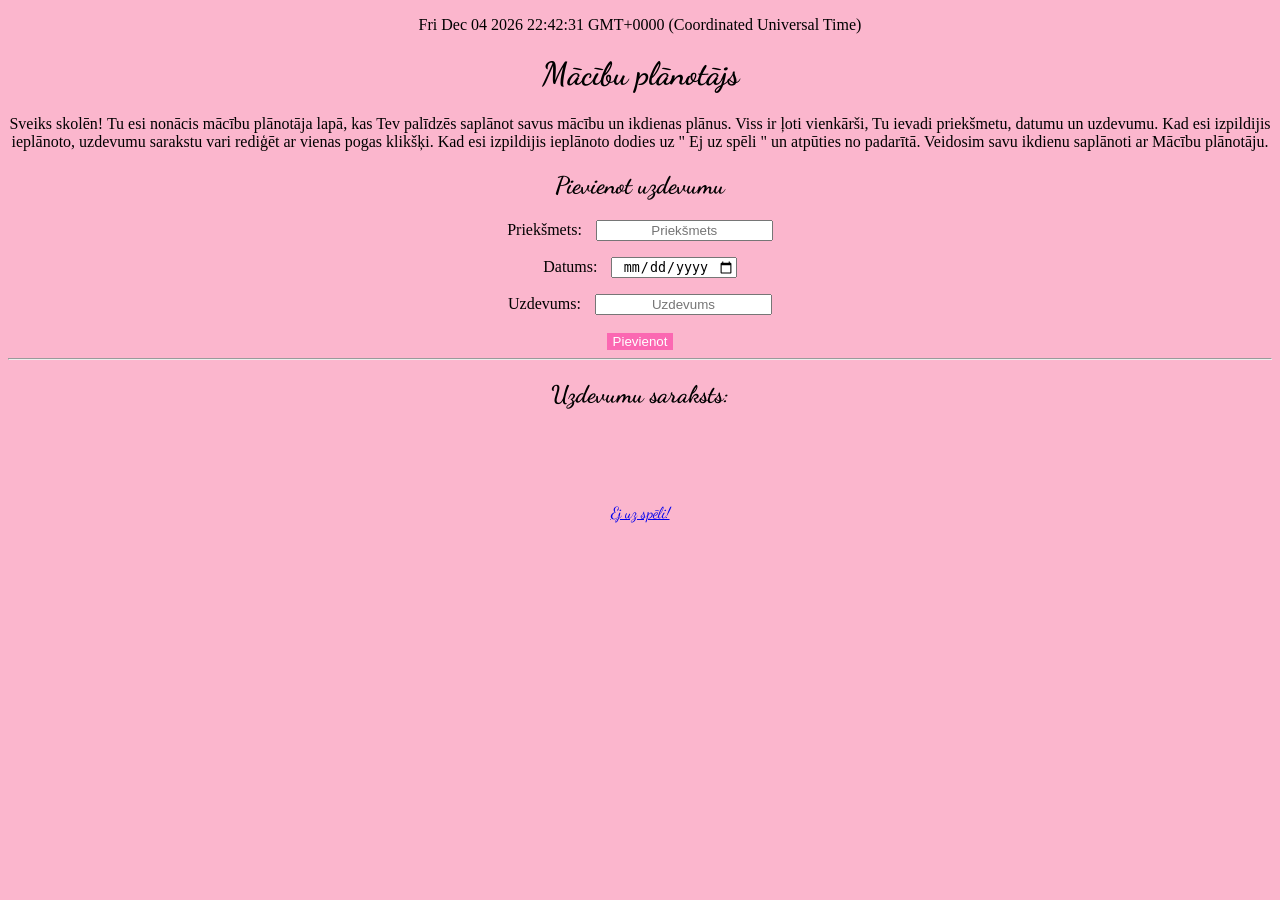
<file: index.html>
<!DOCTYPE html>
<html lang="en">
<head>
    <meta charset="UTF-8">
    <meta name="viewport" content="width=device-width, initial-scale=1.0">
    <title>Document</title>
    <link rel="stylesheet" href="style.css">
<link rel="stylesheet" href="style.css">


   <link rel="preconnect" href="https://fonts.googleapis.com">
    <link rel="preconnect" href="https://fonts.gstatic.com" crossorigin>
    <link href="https://fonts.googleapis.com/css2?family=Dancing+Script:wght@400;500;600;700&display=swap" rel="stylesheet">

    <link rel="stylesheet" href="https://cdnjs.cloudflare.com/ajax/libs/font-awesome/6.5.1/css/all.min.css">

</head>
<body>
    
    
<p id="izvade"></p>
<h1>Mācību plānotājs</h1>
<p>Sveiks skolēn! Tu esi nonācis mācību plānotāja lapā, kas Tev palīdzēs saplānot savus mācību un ikdienas plānus. Viss ir ļoti vienkārši, Tu ievadi priekšmetu, datumu un uzdevumu. Kad esi izpildijis ieplānoto, uzdevumu sarakstu vari rediģēt ar vienas pogas klikšķi. Kad esi izpildijis ieplānoto dodies uz " Ej uz spēli " un atpūties no padarītā. Veidosim savu ikdienu saplānoti ar Mācību plānotāju.</p>

<h2>Pievienot uzdevumu</h2>
<div class="forma">
    <p>Priekšmets:
        <input id="Priekšmets" placeholder="Priekšmets">
      </p>
    <p>Datums:
        <input id="Datums" type="date" >
    </p>

    <p>Uzdevums:
        <input id="Uzdevums" placeholder="Uzdevums">
    </p>
    <button onclick="pievienot()">Pievienot</button>
</div>
 
<hr>
<h2>Uzdevumu saraksts:</h2>

<ul id="saraksts"></ul>

<br><br>
<a href="Kopsavilkums.html">Ej uz spēli!</a>



<script src="script.js"></script>
</body>
</html>
</file>
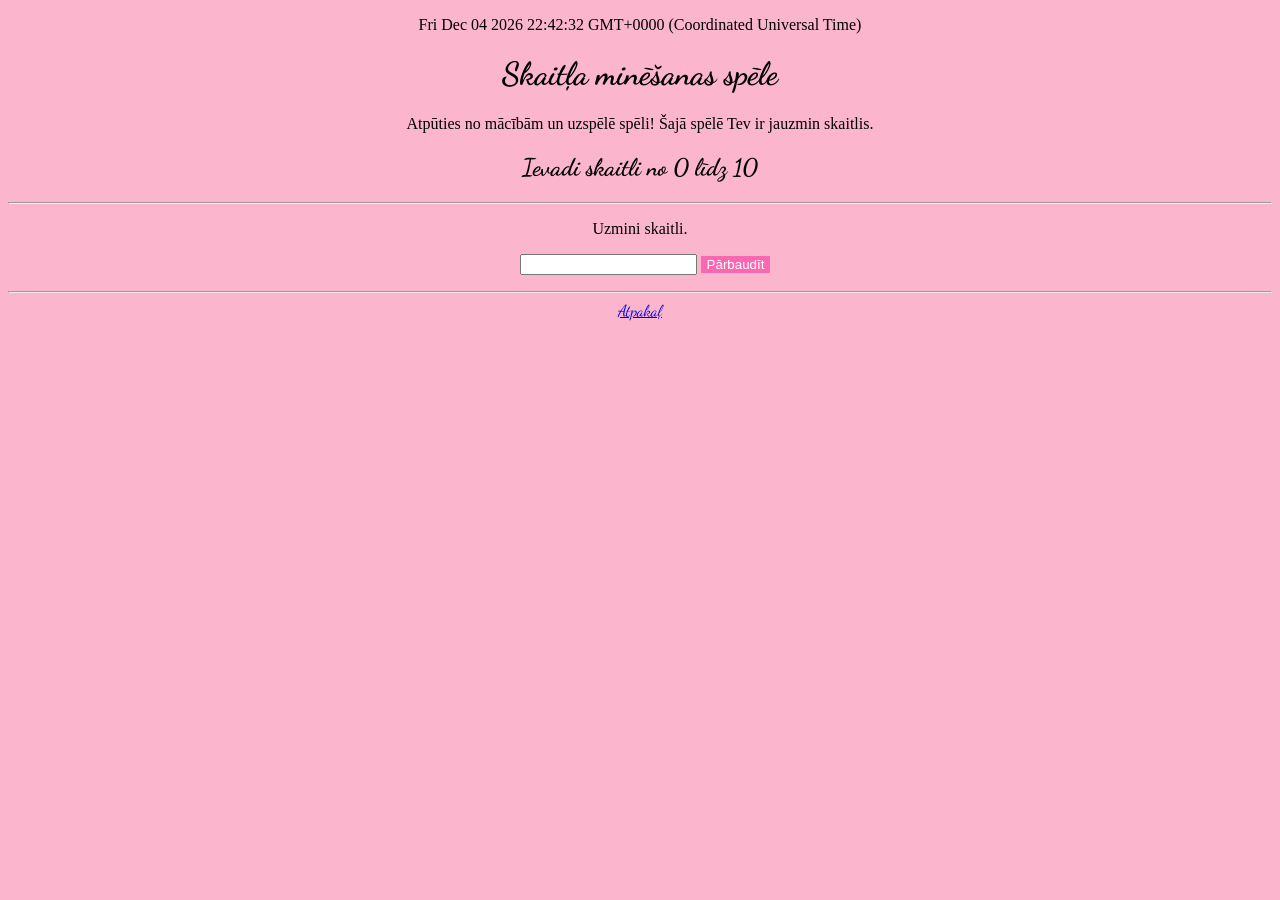
<file: Kopsavilkums.html>
<!DOCTYPE html>
<html lang="en">
<head>
    <meta charset="UTF-8">
    <meta name="viewport" content="width=device-width, initial-scale=1.0">
    <title>Document</title>
<link rel="stylesheet" href="style.css">
   <link rel="preconnect" href="https://fonts.googleapis.com">
    <link rel="preconnect" href="https://fonts.gstatic.com" crossorigin>
    <link href="https://fonts.googleapis.com/css2?family=Dancing+Script:wght@400;500;600;700&display=swap" rel="stylesheet">

    <link rel="stylesheet" href="https://cdnjs.cloudflare.com/ajax/libs/font-awesome/6.5.1/css/all.min.css">



</head>
<body>
    <p id="izvade"></p>
    <h1> Skaitļa minēšanas spēle</h1>
<p>Atpūties no mācībām un uzspēlē spēli! Šajā spēlē Tev ir jauzmin skaitlis. </p>
<h2> Ievadi skaitli no 0 līdz 10</h2>
<hr>
<p>Uzmini skaitli.</p>
<input type="number" id="ievade">
<button onclick="parbaudit()"> Pārbaudīt </button>

<p id="rezultats"></p>
<p id="meg"></p>


<hr>
<a href="index.html">Atpakaļ</a>
<script src="scriptt.js"></script>





</body>
</html>
</file>
<file: style.css>
body {
    font-family: 'Dancing Script', cursive;
}

h1 {
    font-family: 'Dancing Script', cursive;
}


p {
    font-family: 'Lora' ;
}


body{
        background-color: rgb(251, 182, 205);
        text-align: center;
    }
    h1{
        text-align: center;
    }
    input{
         margin-left: 10px;
         text-align: center;
    }
button{
    background-color: rgb(251, 104, 178);
    color: white;
    border: none;
    text-align: center;
}
li{
    background-color: white;
    text-align: center;
}
ul{
    padding: 10px;
    text-align: center;
}

p{

    text-align: center;
}
</file>
